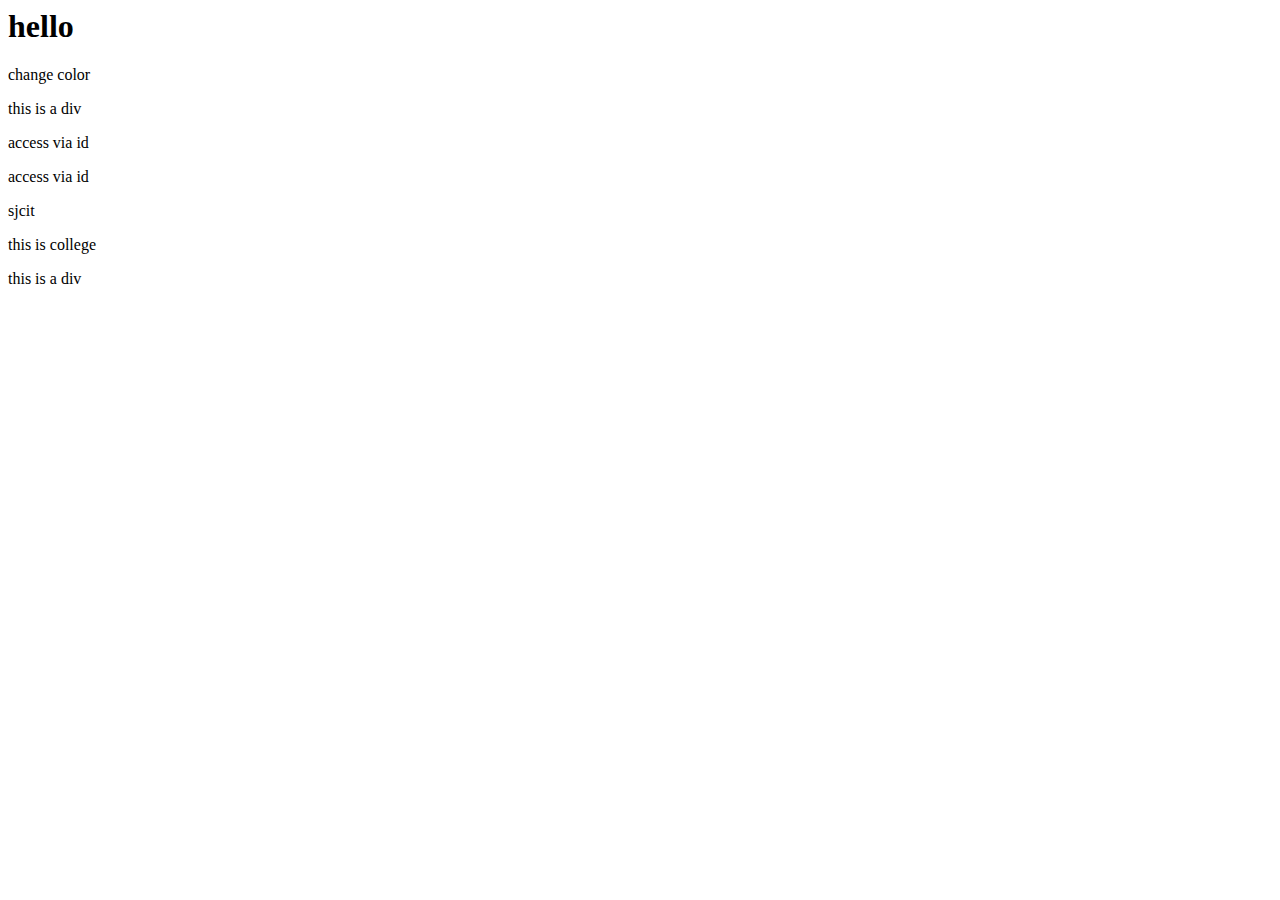
<file: index.html>
<html>
    <head>
        <title>Page Title</title>
        <script src='app.js'></script>
    </head>
    <body>
     <h1>hello</h1>
     <div>
         <p onclick="myFunction(this)">
             change color</p>
         <div onclick="myFunction(this)">this is a div</div>
          <p id= "sjcit">
              access via id
          </p>
          <p onclick="newfun(this)">
        access via id </p>
         sjcit
         <p id="sjcit" class="myclass">
             this is college
         </p>
        <div class="myclass">
            this is a div
        </div>
     </div>
    </body>
</html>
</file>
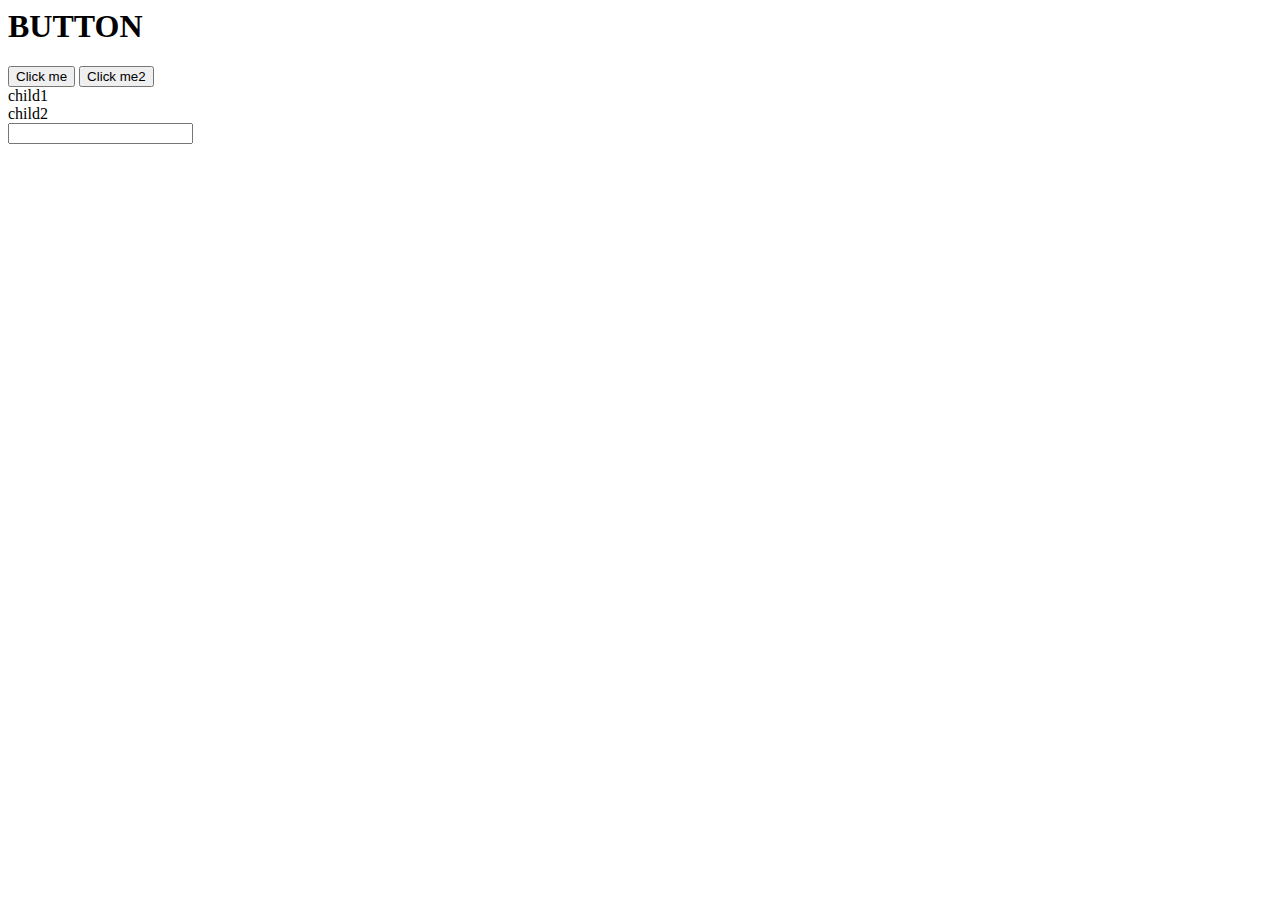
<file: day3.html>
<html>
    <head>
        <title>on clik button</title>
        <script src='day3a.js'></script>
   
    </head>
    <body>
        <h1>BUTTON</h1>
        <button onclick="myFunction(this)">Click me</button>
        <button ondblclick="myFunction1(this)">Click me2</button>
        <!-- <button onmouseover="myFunction2(this)" data-id="sjcit">roll over me</button> -->
        <!-- <div onmouseover = "myFunction3(this,event)">
        
        hi
    </div> -->
    
    <div id="parent" data-id="sjcit">

        <div id="child">
            child1
        </div>
        <div id="child2" onclick ="sayHi(this)">
        child2
     </div>
<input type="text" oninput="sayHi(this)" />
<div id="changed">
    
</div>
    </div>
    </body>
    </body>
</html>
</file>
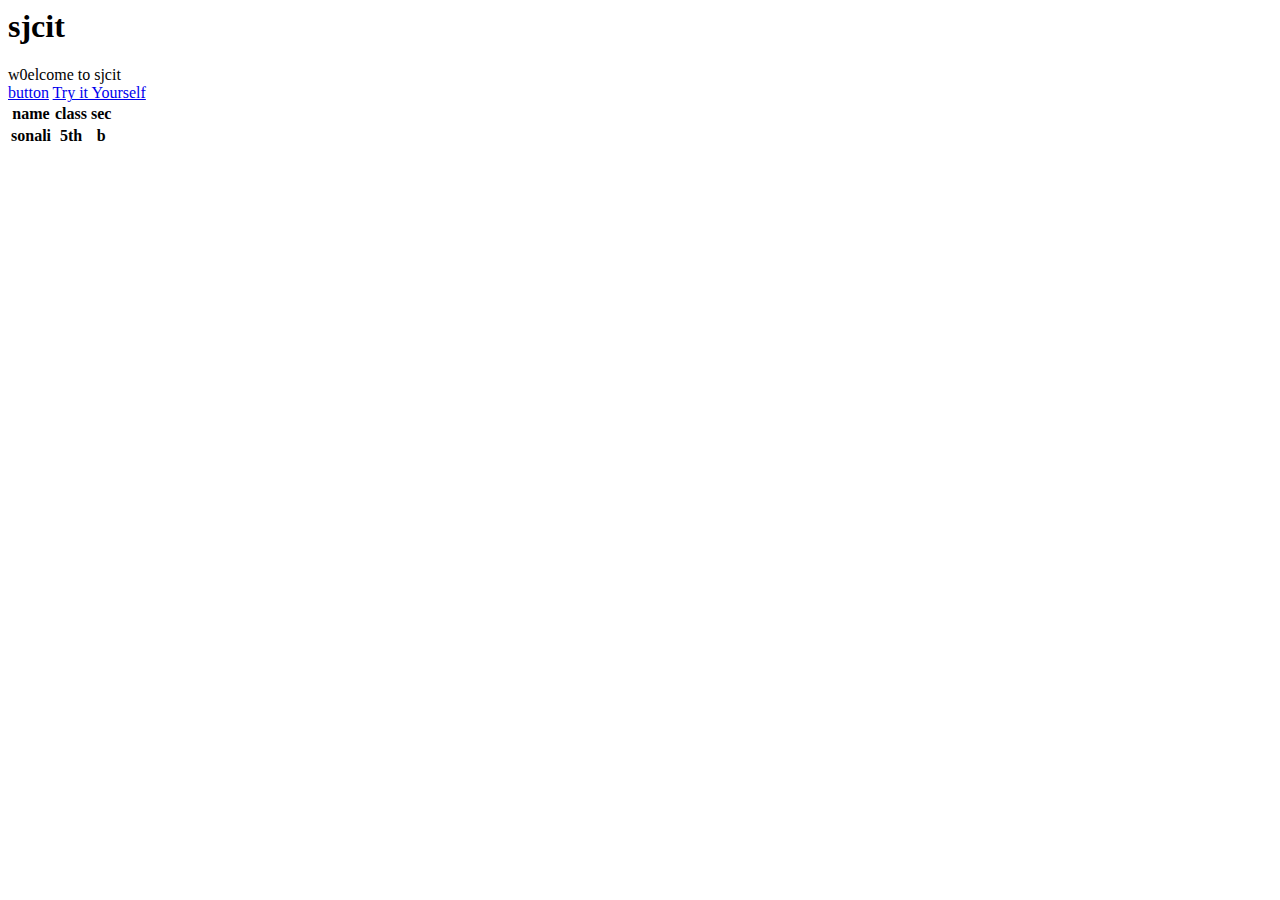
<file: first.html>
<html>
<body>
<h1>sjcit</h1>
w0elcome to sjcit
<div>
<a href ="https://www.w3schools.com">button</a>
<a target="_blank" href="https://www.w3schools.com/">Try it Yourself</a>
<table style="with:100%">
<tr> 
    <th>name</th>
    <th>class</th>
    <th>sec</th>
</tr>
<tr>
    <th>sonali</th>
    <th>5th</th>
<th>b</th>
</tr>
</table>

</div>
</body>
</html>
</file>
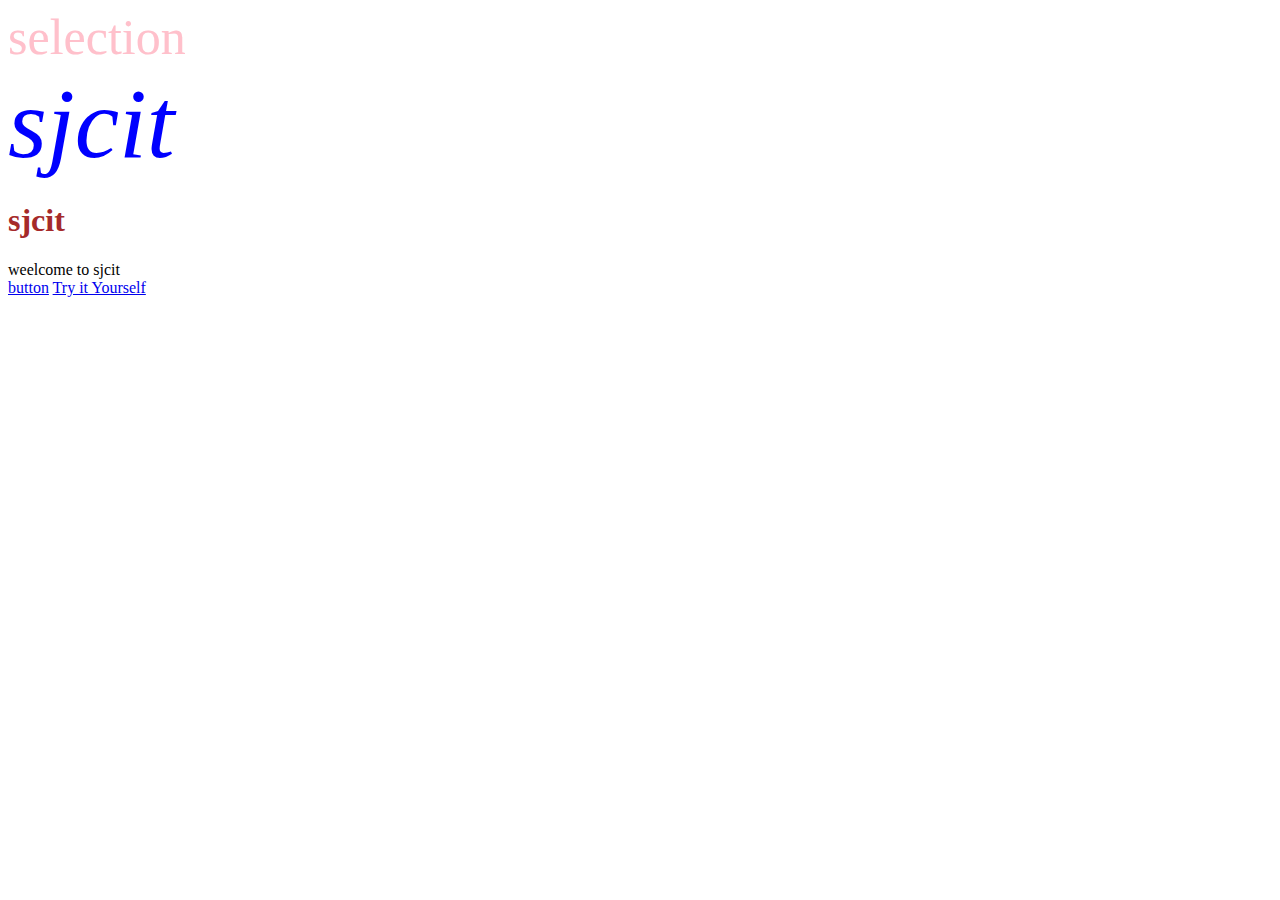
<file: second.html>
<html>
    <head> 
        <link rel="stylesheet" href="sample.css">
        <style>
        .wrapper{
            color:pink;
            font-size: 50px;
        }
        #bold{
            font-size: 100px;
        }
            </style>
    </head>
<body>
    <div class="wrapper" >
         selection

    </div>
    <div id="bold">sjcit</div>
    
     <h1>sjcit</h1>
 weelcome to sjcit
<div>
<a href ="https://www.w3schools.com">button</a>
<a target="_blank" href="https://www.w3schools.com/">Try it Yourself</a>

</div>
</body>
</html>
</file>
<file: sample.css>
.wrapper{
    color:red;
}
#bold{
    color:blue;
    font-size: 25px;
    font-style: italic;
}
h1{
    color:brown;
}
</file>
